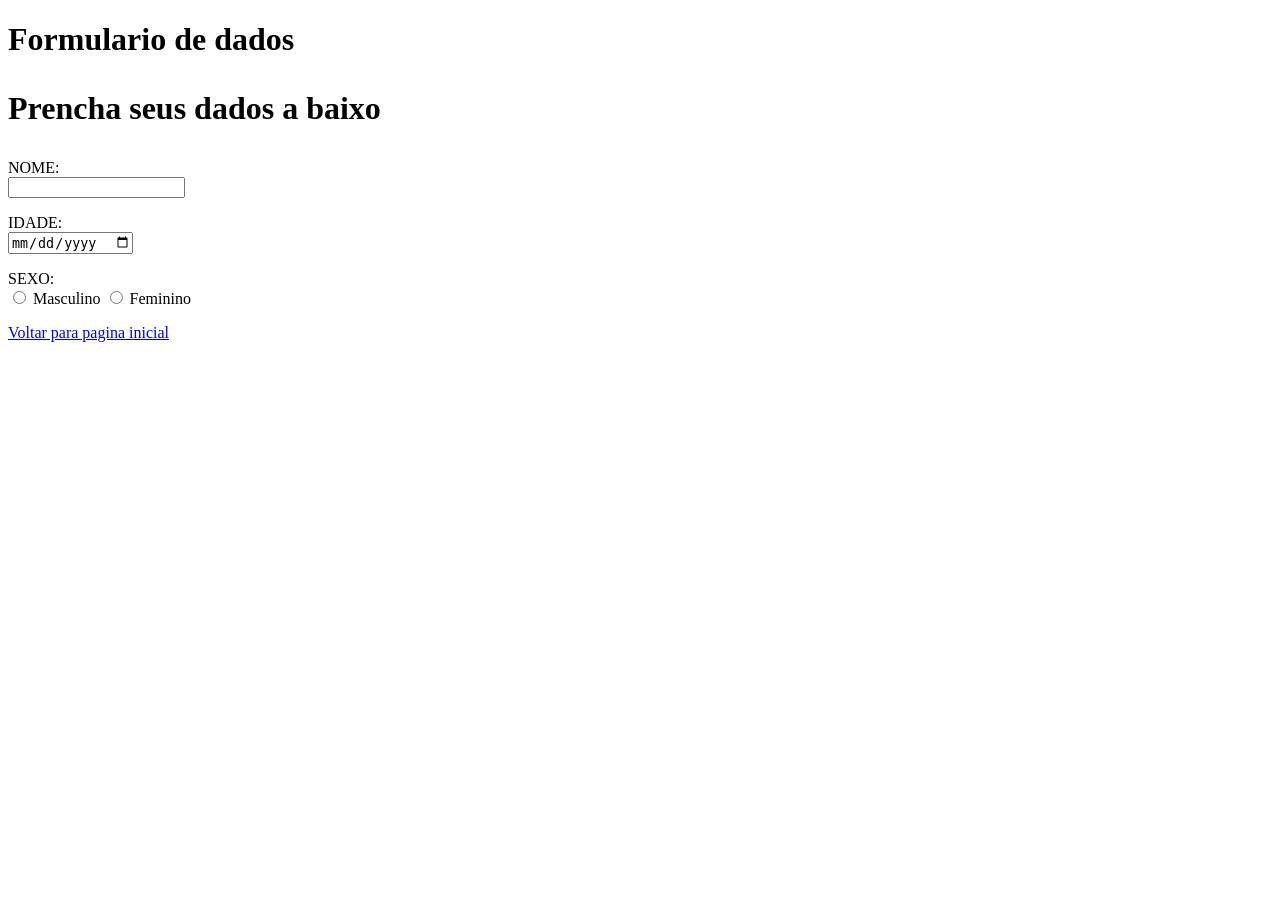
<file: Aula-HTML/formulario.html>
<!DOCTYPE html>
<html lang="pt-BR">
<head>
    <meta charset="UTF-8">
    <meta name="viewport" content="width=device-width, initial-scale=1.0">
    <title>Formulario</title>
</head>
<body>
    <header>
        <h1>Formulario de dados</h1:>
            <p>Prencha seus dados a baixo</p>
    </header>

    <forms>
        <label> NOME: </label> <br>
        <input type="text" />
        <p>

        <label> IDADE: </label> <br>
        <input type="date" />
        <p>

        <label> SEXO: </label> <br>
        <input type="radio" name="s" /> <label>Masculino</label>
        <input type="radio" name="s" /> <label>Feminino</label>


    </forms>

    <p>
        <a href="index.html"> Voltar para pagina inicial </a>
    </p>

    <!-- Rodapé -->

    <!--<footer>
        <p><a href="#">Voltar ao topo</a></p>
    </footer> -->
    
</body>

</html>
</file>
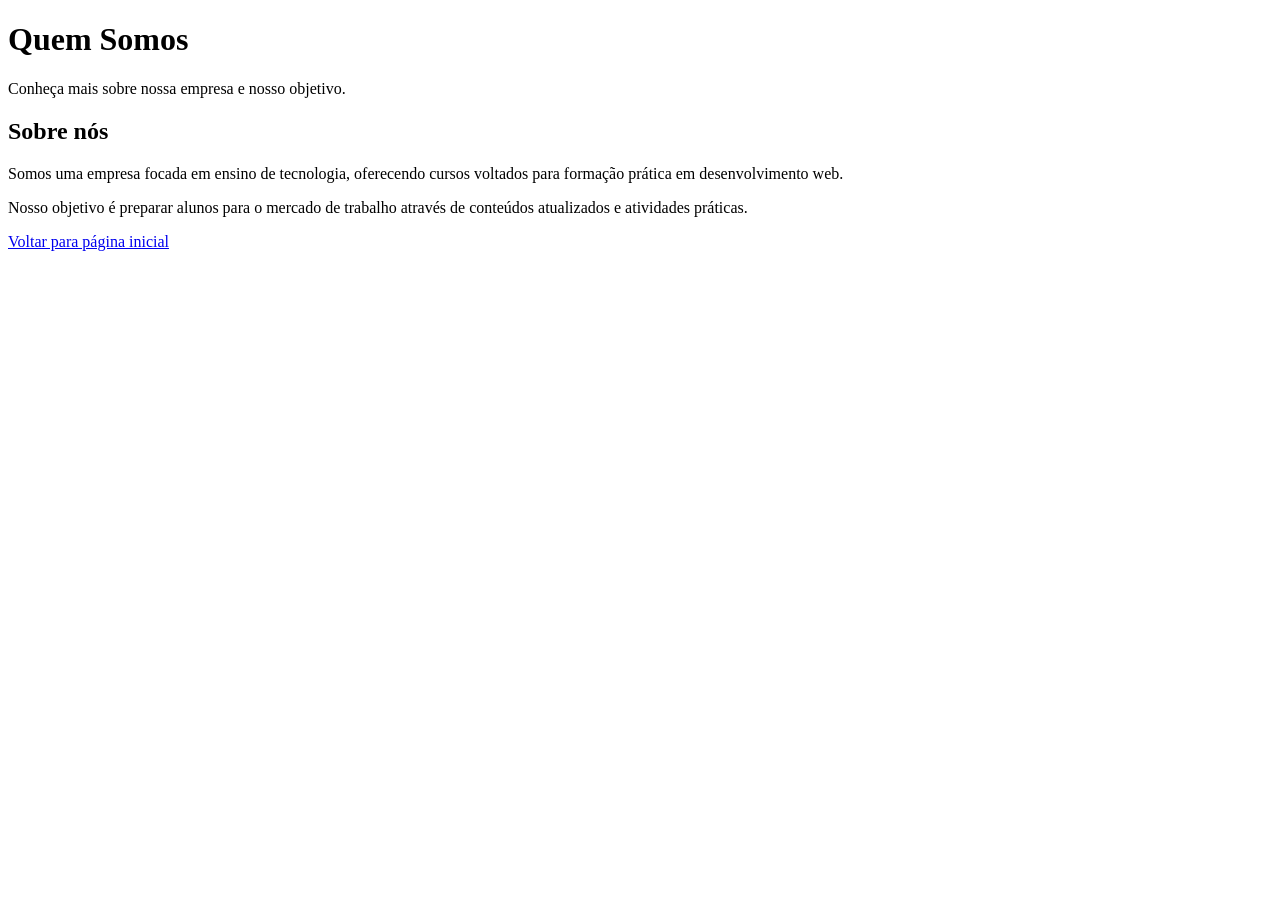
<file: Aula-HTML/quem-somos.html>
<!DOCTYPE html>
<html lang="pt-BR">
<head>
    <meta charset="UTF-8">
    <meta name="viewport" content="width=device-width, initial-scale=1.0">
    <title>Quem Somos</title>
</head>
<body>

    <header>
        <h1>Quem Somos</h1>
        <p>Conheça mais sobre nossa empresa e nosso objetivo.</p>
    </header>

    <main>
        <section>
            <h2>Sobre nós</h2>

            <p>
                Somos uma empresa focada em ensino de tecnologia,
                oferecendo cursos voltados para formação prática
                em desenvolvimento web.
            </p>

            <p>
                Nosso objetivo é preparar alunos para o mercado de
                trabalho através de conteúdos atualizados e atividades práticas.
            </p>
        </section>

        <p>
            <a href="index.html">Voltar para página inicial</a>
        </p>
    </main>

</body>
</html>
</file>
